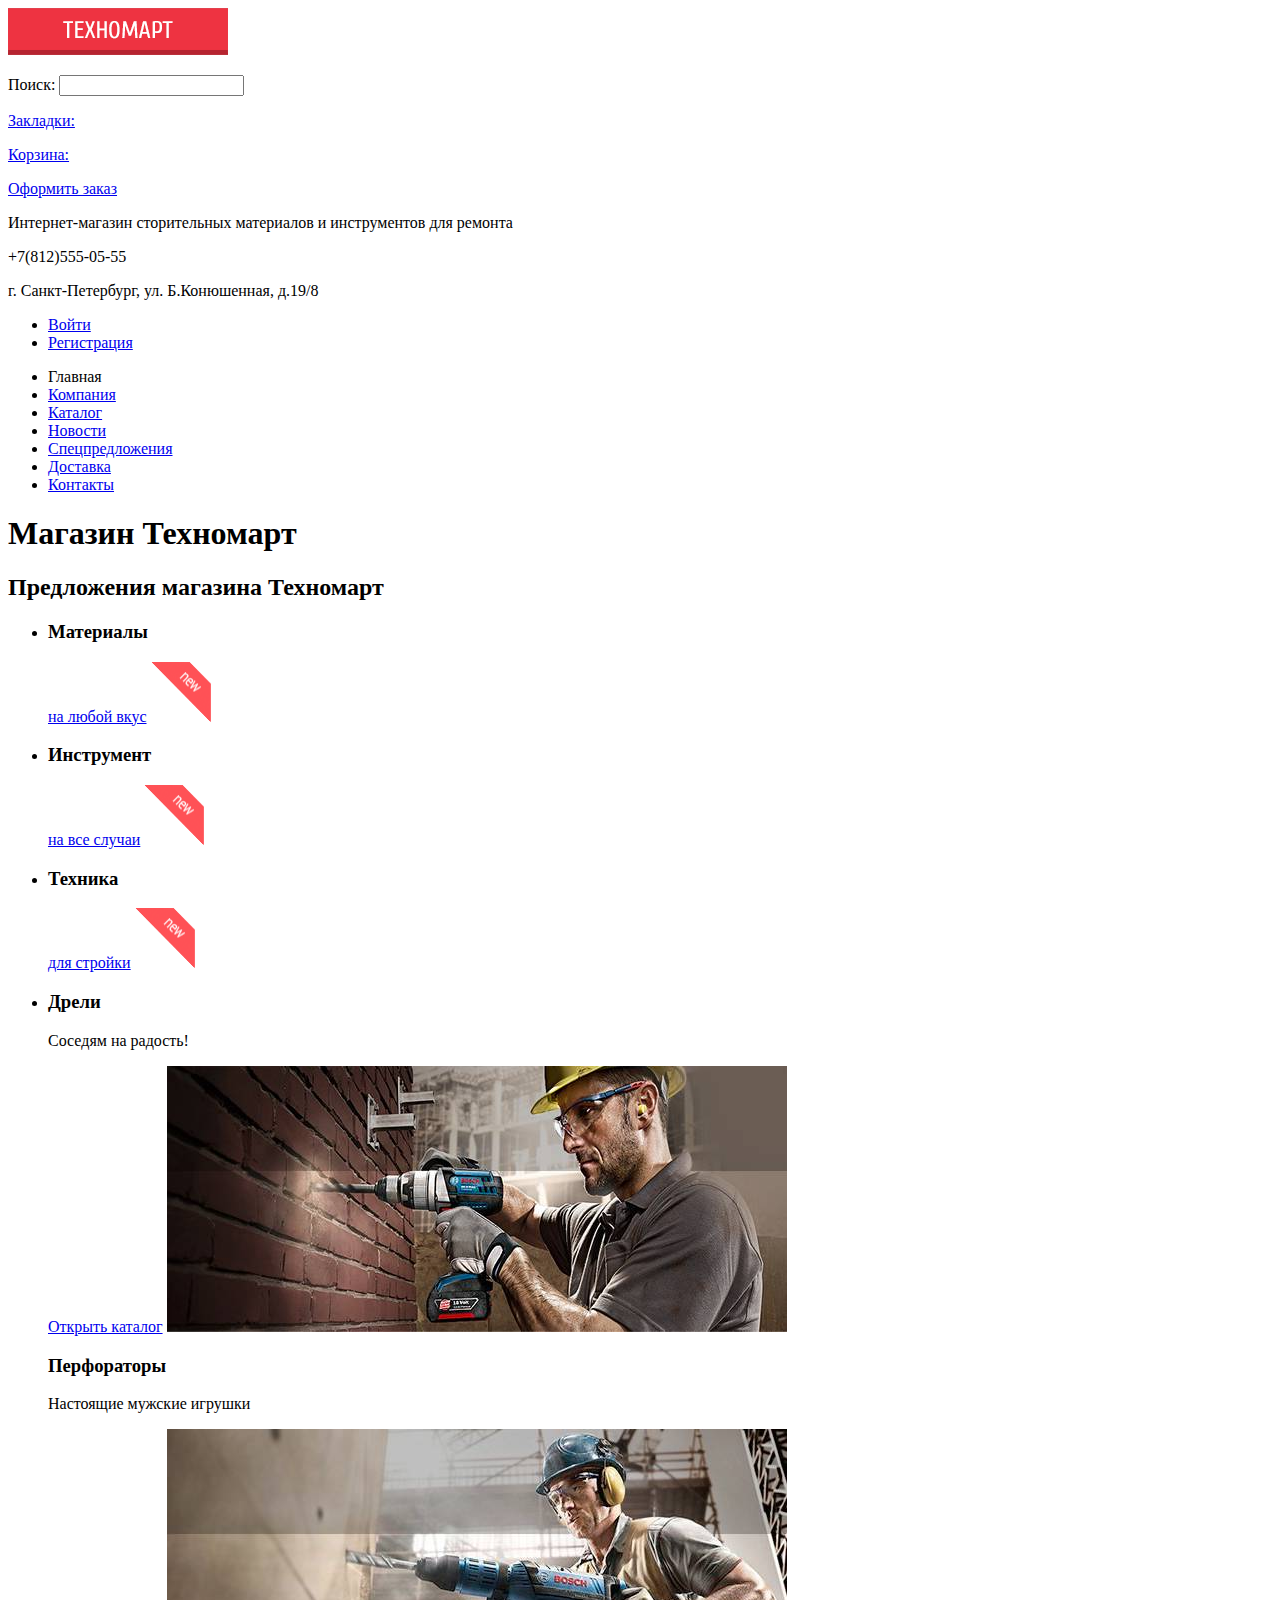
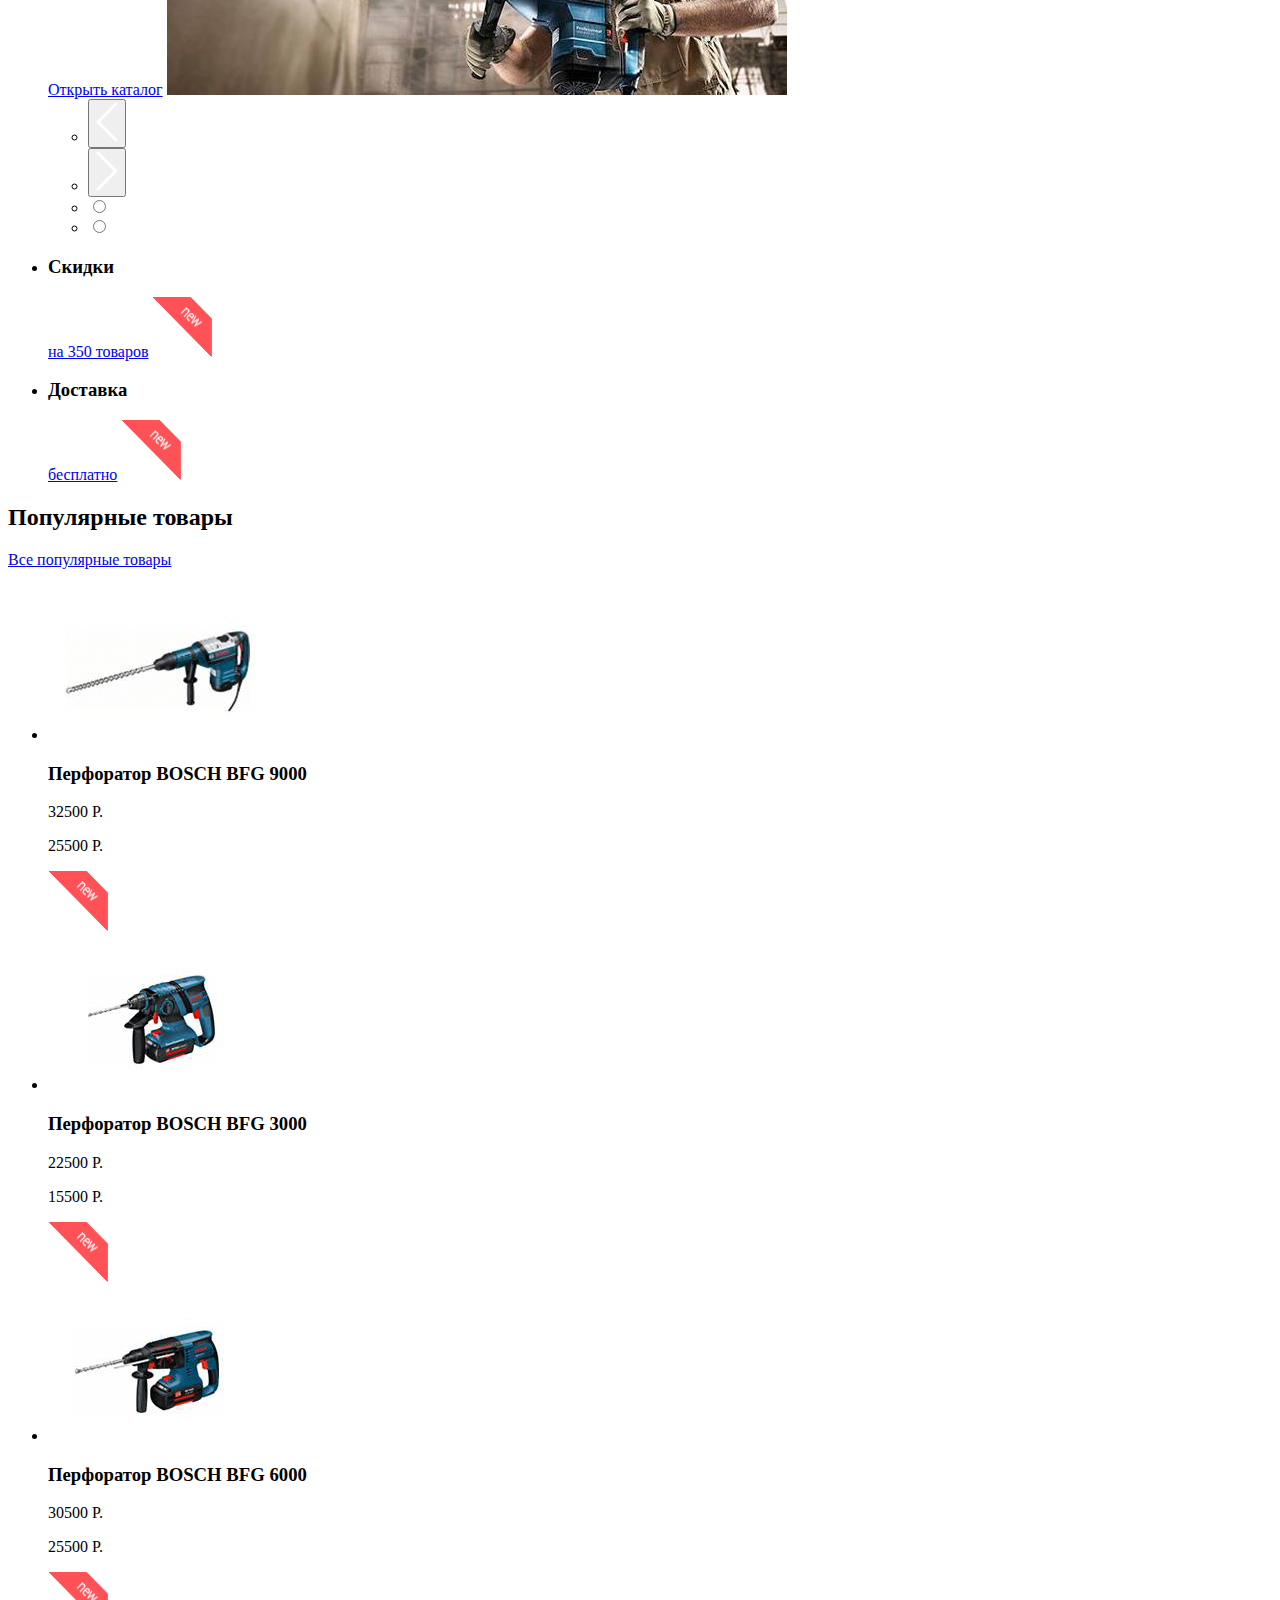
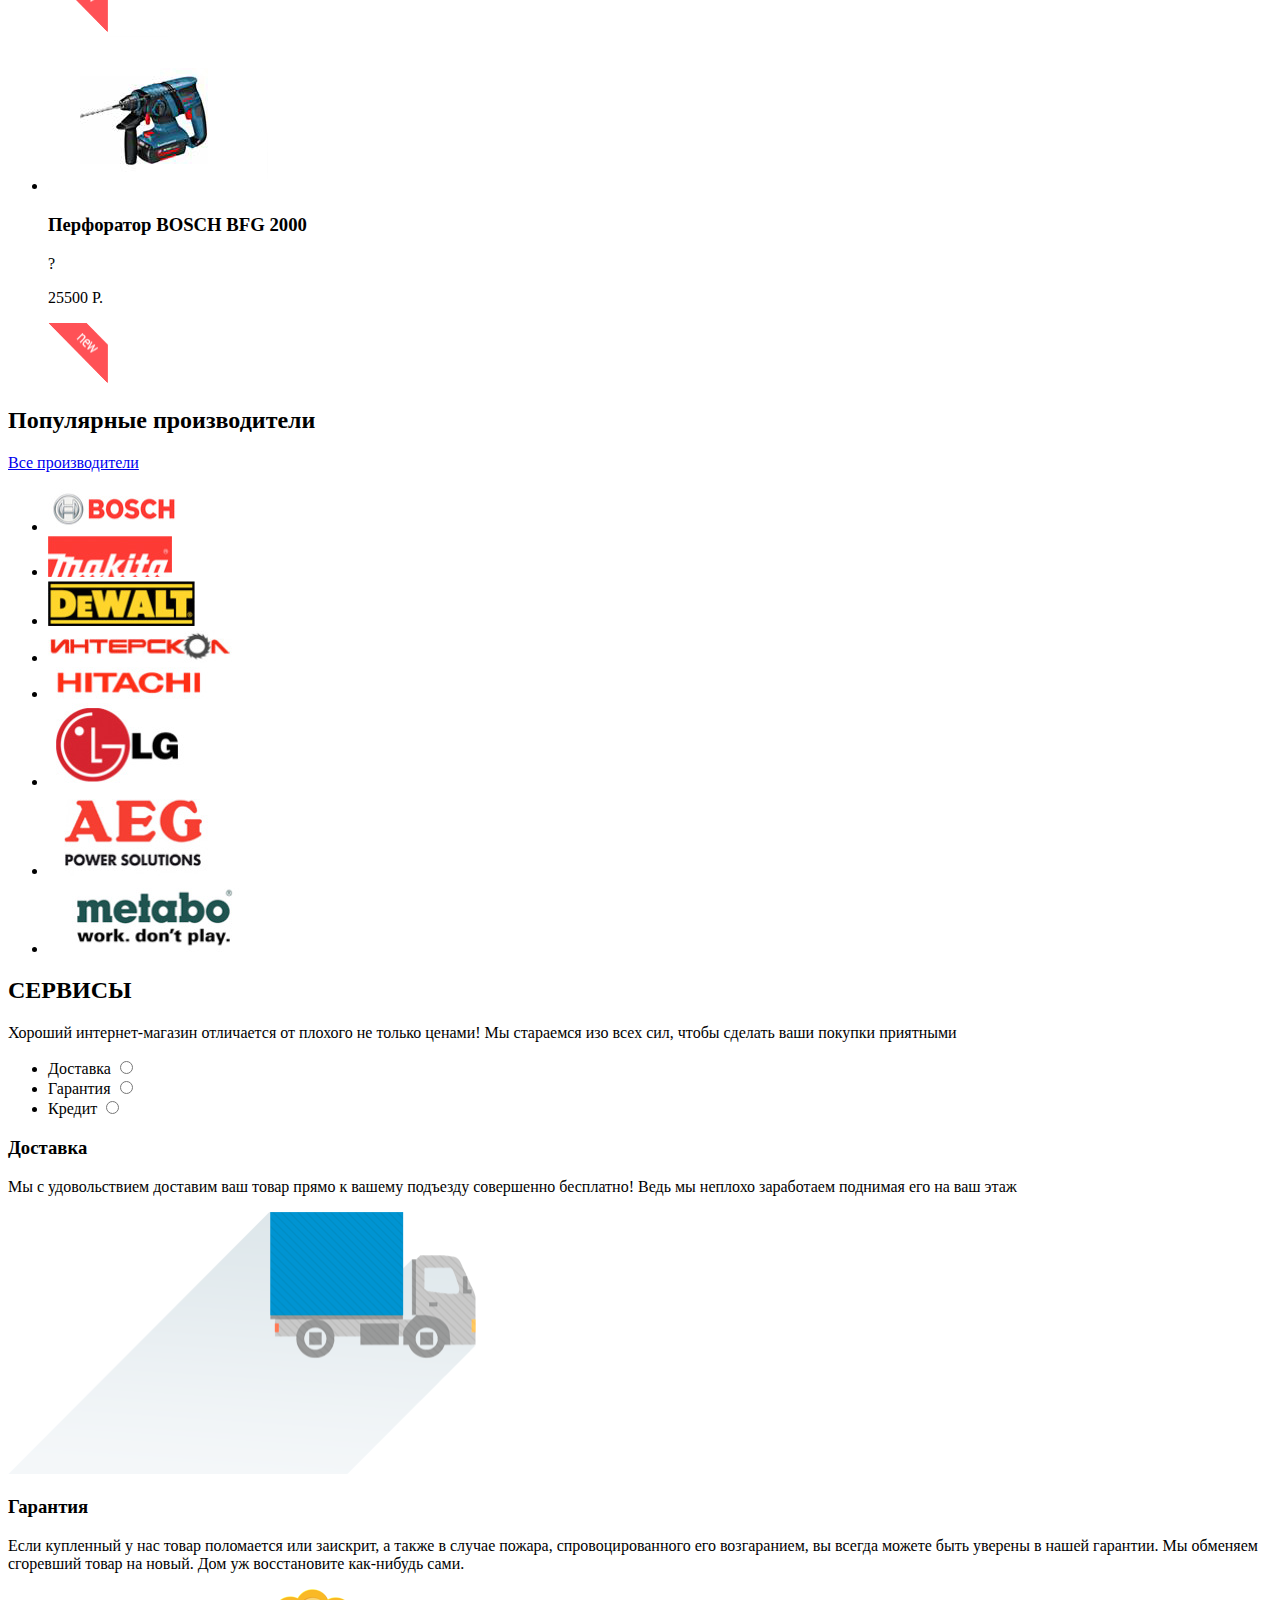
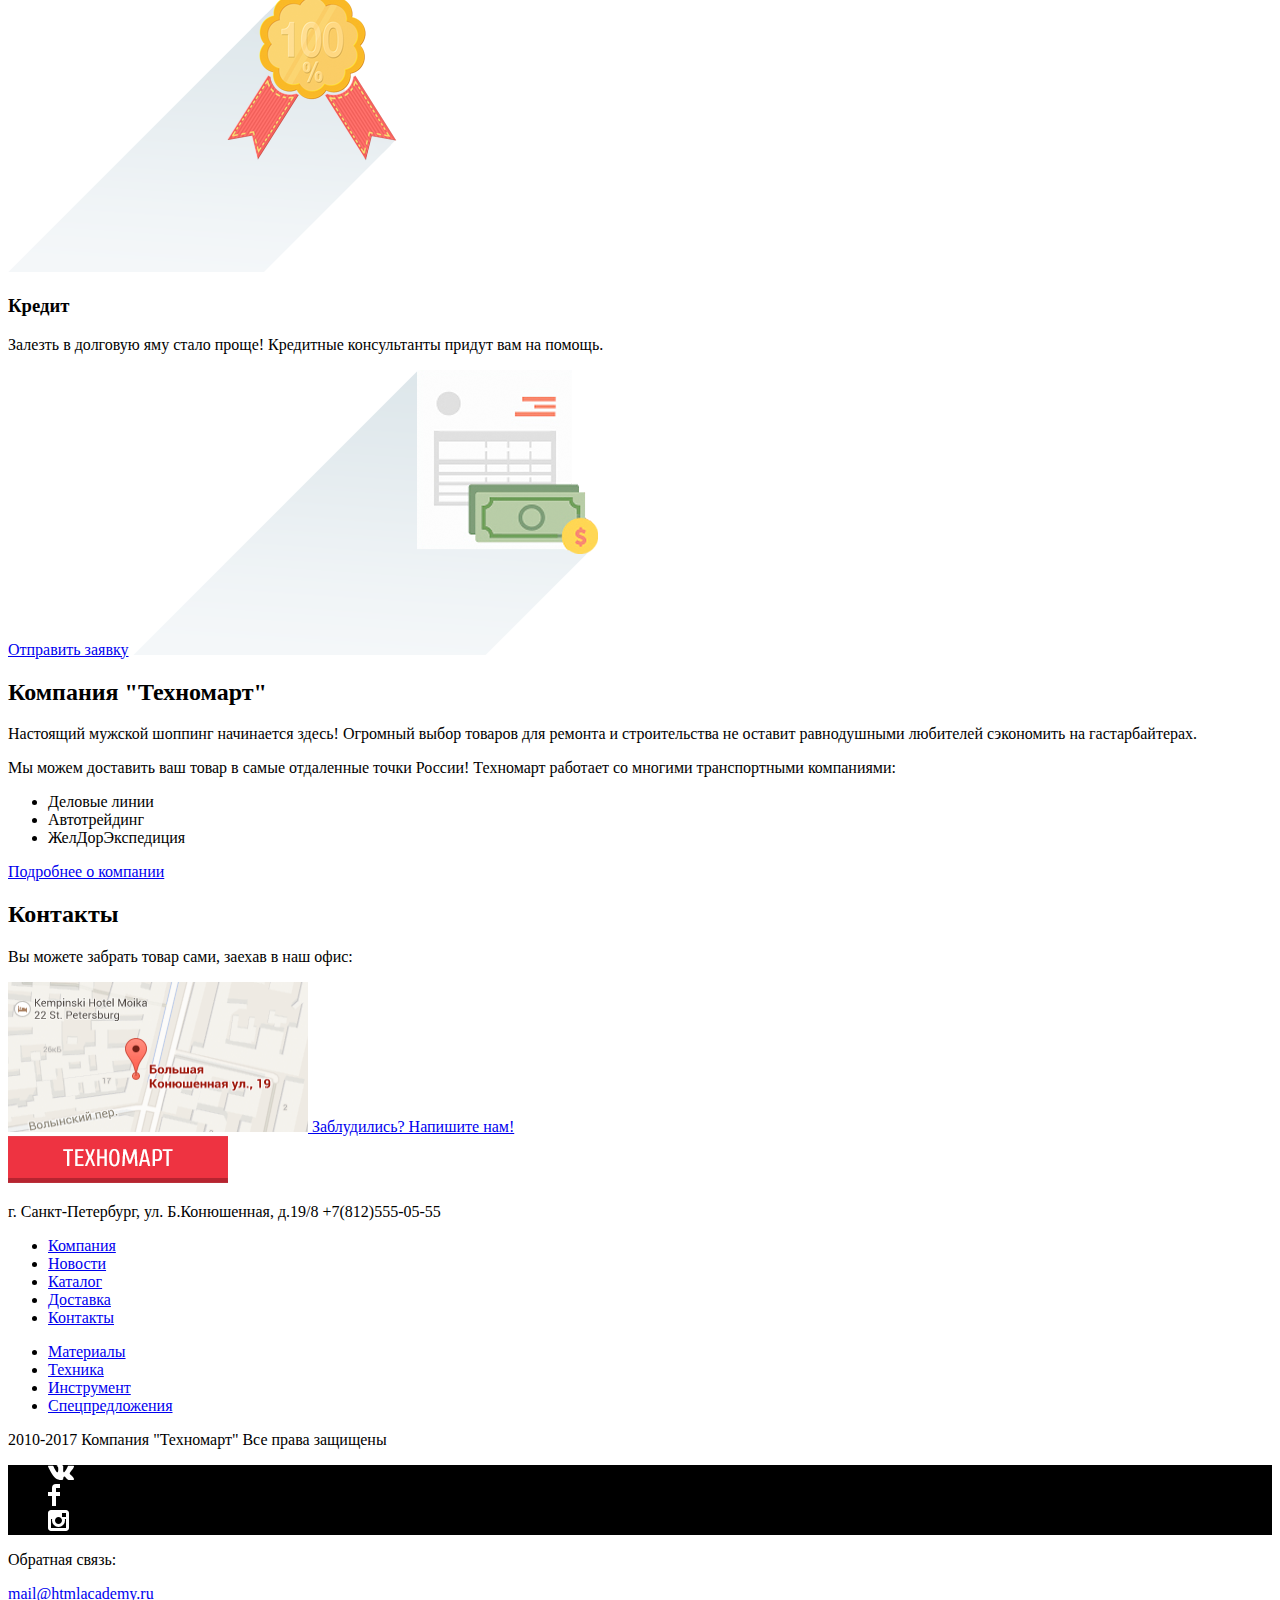
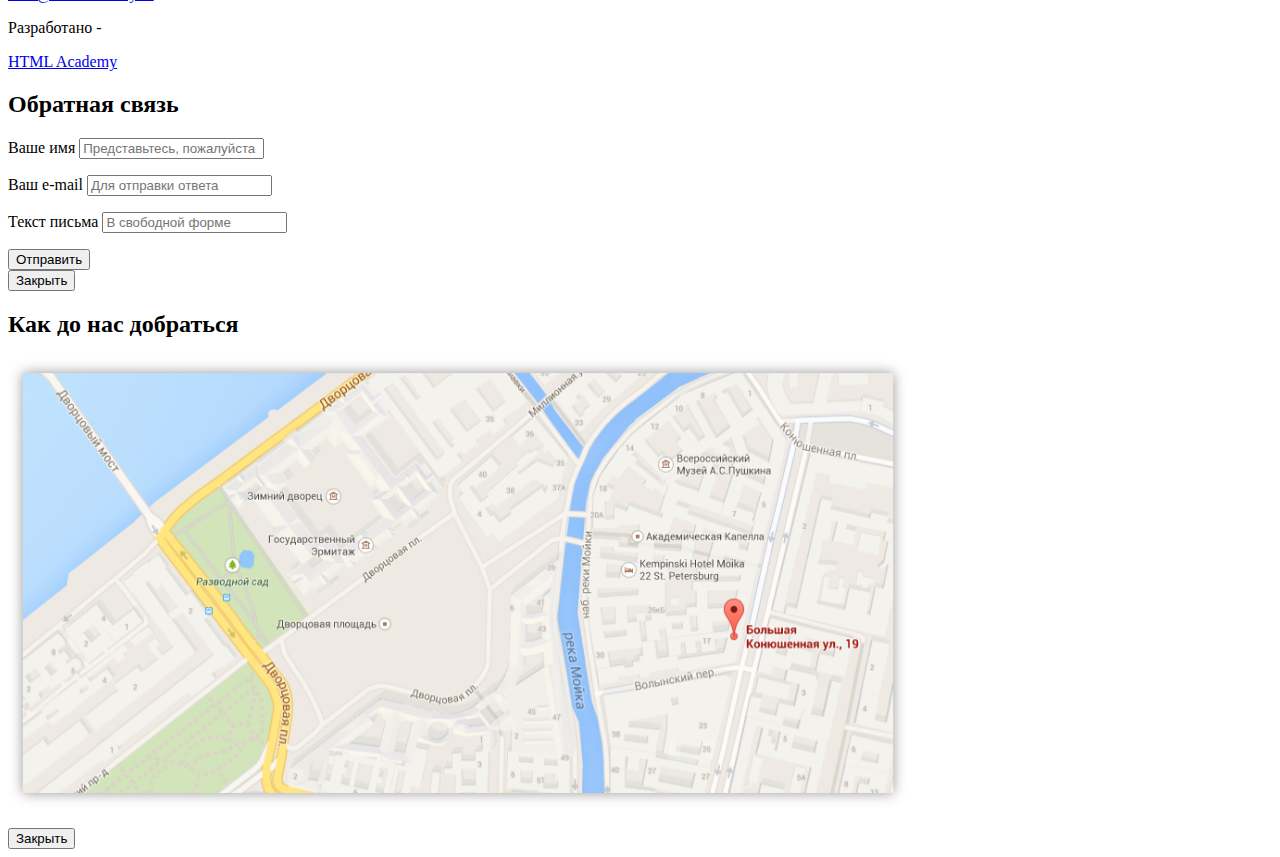
<file: index.html>
<!DOCTYPE html>
<html lang="ru">
  <head>
    <meta charset="utf-8">
    <title>Техномарт</title>
  </head>
  <body>
    <header>
      <div class="header-top">
        <a>
          <img src="img/logo_texnomart.png" width="220" height="47" alt="Техномарт">
        </a>
        <div>
          <form class="form-search" action="https://echo.htmlacademy.ru" method="get">
            <p>
              <label for="search"> Поиск:</label>
              <input type="search" id="search" >
            </p>
          </form>
        </div>
          <p><a href="tab/html">Закладки:</a></p>
          <p><a href="basket.html">Корзина:</a></p>
          <p><a href="checkout.html"> Оформить заказ</a></p>
      </div>
      <div>
        <p>Интернет-магазин сторительных материалов и инструментов для ремонта</p>
        <p>+7(812)555-05-55</p>
        <p>г. Санкт-Петербург, ул. Б.Конюшенная, д.19/8</p>
        <ul class="user-navigation">
          <li>
            <a class="button" href="#">Войти</a>
          </li>
          <li>
            <a class="button" href="#">Регистрация</a>
          </li>
        </ul>
      </div>
      <nav class="site-navigation">
        <ul>
          <li><a>Главная</a></li>
          <li><a href="about_us.html">Компания</a></li>
          <li><a href="catalog.html">Каталог</a></li>
          <li><a href="news.html">Новости</a></li>
          <li><a href="special_offer.html">Спецпредложения</a></li>
          <li><a href="delivery.html">Доставка</a></li>
          <li><a href="contacts.html">Контакты</a></li>
        </ul>
      </nav>
    </header>
    <main>
      <h1 class="visually-hidden">Магазин Техномарт</h1>
      <section class="offer">
        <h2 class="visually-hidden">Предложения магазина Техномарт</h2>
        <ul class="offer-list">
          <li class="offer-item">
            <div class="material"> 
            <h3>Материалы</h3>
            <a href="materials.html">на любой вкус</a>
            <img class="new  new-active" src="img/new_flag.png" width="60" height="60" alt="Новинка">
          </div>
          </li>
          <li class="offer-item">
             <div class="tool"> 
              <h3>Инструмент</h3>
              <a href="tool.html">на все случаи</a>
              <img class="new" src="img/new_flag.png" width="60" height="60" alt="Новинка">
            </div>
           </li>
           <li class="offer-item">
             <div class="eguipment">
              <h3>Техника</h3>
              <a href="eguipment.html">для стройки</a>
              <img class="new" src="img/new_flag.png" width="60" height="60" alt="Новинка">
            </div>
           </li>

           <li class="offer-item">
            <div class="slider-tool">
              <div class="slider-tool slider-tool-drill slider-tool-activ">
                <h3>Дрели</h3>
                <p>Соседям на радость!</p>
                <a class="button" href="#">Открыть каталог</a>
                <img src="img/slider_drills.jpg" alt="Мужчина с дрелью">
              </div>
              <div class="slider-tool slider-tool-punch">
                <h3>Перфораторы</h3>
                <p>Настоящие мужские игрушки</p>
                <a class="button" href="#">Открыть каталог</a>
                <img src="img/slider_punch.jpg" alt="Мужчина с перфоратором">
              </div>
              <ul class="slider-navigation">
                <li>
                  <label for="direction-left">
                    <button><img src="img/icon-left.svg" alt="Влево"></button>
                  </label>
                </li>
                <li>
                    <label for="direction-right">
                      <button><img src="img/icon-right.svg" alt="Вправо"></button>
                    </label>
                  </li>
              </ul>
              <ul class="switch">
                  <li><input type="radio" id="direction-left" name="direction"></li>
                  <li><input type="radio" id="direction-right" name="direction"></li>
              </ul>
            </div>
          </li>
           <li class="offer-item">

             <div>
              <h3>Скидки</h3>
              <a href="#">на 350 товаров</a>
              <img class="new" src="img/new_flag.png" width="60" height="60" alt="Новинка">
            </div>
           </li>
           <li class="offer-item">
             <div>
              <h3>Доставка</h3>
              <a href="delivery.html">бесплатно</a>
              <img class="new" src="img/new_flag.png" width="60" height="60" alt="Новинка">
            </div>
           </li>
          
        </ul>
      </section>
      <section class="goods">
        <h2 class="goods-top">Популярные товары</h2>
        <a class="button button-goods" href="popular_goods.html">Все популярные товары</a>
        <ul class="goods-list">
          <li class="goods-item">
            <img src="img/bosch_9000.jpg" width="220" height="155"  alt="Перфоратор">
            <h3>Перфоратор BOSCH BFG 9000</h3>
            <p class="old-price">32500 Р.</p>
            <p class="price">25500 Р.</p>
            <img class="new" src="img/new_flag.png" width="60" height="60" alt="Новинка">
          </li>
          <li class="goods-item">
              <img src="img/bosch_3000.jpg" width="220" height="155" alt="Перфоратор">
              <h3>Перфоратор BOSCH BFG 3000</h3>
              <p class="old-price">22500 Р.</p>
              <p class="price">15500 Р.</p>
              <img class="new" src="img/new_flag.png" width="60" height="60" alt="Новинка">
            </li>
            <li class="goods-item">
                <img src="img/bosch_6000.jpg" width="220" height="155" alt="Перфоратор">
                <h3>Перфоратор BOSCH BFG 6000</h3>
                <p class="old-price">30500 Р.</p>
                <p class="price">25500 Р.</p>
                <img class="new" src="img/new_flag.png" width="60" height="60" alt="Новинка">
              </li>
              <li class="goods-item">
                  <img src="img/bosch_2000.jpg" width="220" height="155" alt="Перфоратор">
                  <h3>Перфоратор BOSCH BFG 2000</h3>
                  <p class="old-price">?</p>
                  <p class="price">25500 Р.</p>
                  <img class="new new-active" src="img/new_flag.png" width="60" height="60" alt="Новинка">
                </li>
        </ul>
      </section>
      <section class="brands">
        <h2 class="brands-top">Популярные производители</h2>
        <a class="button button-brands" href="#">Все производители</a>
      <ul>
        <li><a href="#"><img src="img/bosch_logo.jpg" alt="Bosch"></a></li>
        <li><a href="#"><img src="img/makita_logo.jpg" alt="Makita"></a></li>
        <li><a href="#"><img src="img/dewalt_logo.jpg" alt="DeWALT"></a></li> 
        <li><a href="#"><img src="img/interscol_logo.jpg" alt="Интерскол"></a></li>
        <li><a href="#"><img src="img/hitachi_logo.jpg" alt="Hitachi"></a></li>
        <li><a href="#"><img src="img/lg_logo.jpg" alt="Lg"></a></li>
        <li><a href="#"><img src="img/aeg_logo.jpg" alt="AEG"></a></li>
        <li><a href="#"><img src="img/metabo_logo.jpg" alt="metabo"></a></li>
      </ul>
      </section>
      <section class="service">
        <h2>СЕРВИСЫ</h2>
        <p>Хороший интернет-магазин отличается от плохого не только ценами!
        Мы стараемся изо всех сил, чтобы сделать ваши покупки приятными</p>
        <ul class="service-list">
          <li class="service-item">
            <label for="service-delivery">Доставка</label>
            <input type="radio" name="service" id="service-delivery">
          </li>
          <li class="service-item">
            <label for="service-guarant">Гарантия</label>
            <input type="radio" name="service" id="service-guarant">
          </li>
          <li class="service-item">
            <label for="service-credit">Кредит</label>
            <input type="radio" name="service" id="service-credit">
          </li>
        </ul>

      <div class="service-slider">
        <div class="delivery delivery-active">
          <h3>Доставка</h3>
          <p>Мы с удовольствием доставим ваш товар прямо к вашему подъезду совершенно бесплатно! Ведь мы неплохо заработаем поднимая его на ваш этаж</p>
          <img src="img/delivery.png" alt="Доставка">
        </div>
        <div class="guarant">
          <h3>Гарантия</h3>
          <p>Если купленный у нас товар поломается или заискрит, 
              а также в случае пожара, спровоцированного его возгаранием,  вы всегда можете быть уверены в нашей гарантии. Мы обменяем сгоревший товар на новый. 
              Дом уж восстановите как-нибудь сами.</p>
          <img src="img/guarantee.png" alt="Гарантия">
        </div>
        <div class="credit">
          <h3>Кредит</h3>
          <p>Залезть в долговую яму стало проще! 
              Кредитные консультанты придут вам на помощь.</p>
              <a href="#">Отправить заявку</a>
              <img src="img/credit.png" alt="Кредит">
        </div>
      </div>

      </section>
      <section class="information">
        <div>
        <h2>Компания "Техномарт"</h2>
        <p>Настоящий мужской шоппинг начинается здесь! Огромный выбор товаров для ремонта и строительства не оставит равнодушными любителей сэкономить на гастарбайтерах.</p>

        <p>Мы можем доставить ваш товар в самые отдаленные точки России!
          Техномарт работает со многими транспортными компаниями: </p>
          <ul>
            <li>Деловые линии</li>
            <li>Автотрейдинг</li>
            <li>ЖелДорЭкспедиция</li>
          </ul>
          <a class="button button-company" href="#">Подробнее о компании</a>
        </div>
        <div>
          <h2>Контакты</h2>
          <p>Вы можете забрать товар сами,
          заехав в наш офис:</p>
          <a href="#">
          <img src="img/map.png" width="300" height="150" alt="Офис компании по адресу ул. Большая Конюшенная 19/8, Санкт-Петербург">
          </a>
         <a class="button button-feedback" href="#">Заблудились? Напишите нам!</a>
        </div>

      </section>
      
    </main>

    <footer>
      <div>
        <a>
        <img src="img/logo_texnomart.png" width="220" height="47" alt="Техномарт">
        </a>
        <p>г. Санкт-Петербург, ул. Б.Конюшенная, д.19/8
           +7(812)555-05-55</p>
           <ul>
             <li><a href="about_us.html">Компания</a></li>
             <li><a href="news.html">Новости</a></li>
             <li><a href="catalog.html">Каталог</a></li>
             <li><a href="delivery.html">Доставка</a></li>
             <li><a href="contacts.html">Контакты</a></li>
           </ul>
           <ul>
             <li><a href="materials.html">Материалы</a></li>
             <li><a href="eguipment.html">Техника</a></li>
             <li><a href="tool.html">Инструмент</a></li>
             <li><a href="special_offer.html">Спецпредложения</a></li>
           </ul>
      </div>
      <div>
        <p>2010-2017 Компания "Техномарт"
        Все права защищены</p>
        <ul class="social" style="background-color:black">
            <li><a class="social-button" href="https://vk.com">
                <img src="img/icon-vk.svg" alt="Вконтакте"></a>
              </li>
            <li><a class="social-button" href="https://ru-ru.facebook.com">
                <img src="img/icon-fb.svg" alt="Фейсбук"></a></li>
            <li><a class="social-button" href="https://www.instagram.com">
                <img src="img/icon-insta.svg" alt="Инстаграм"></a></li>
        </ul>
        <div>
            <p>Обратная связь:</p>
          <a href="#">mail@htmlacademy.ru</a>
        </div>
        <div>
          <p>Разработано - </p>
          <a href="https://htmlacademy.ru/intensive/htmlcss">HTML Academy</a>
        </div>
      </div>
    </footer>
    <section class="modal modal-feedback">
      <h2 class="visually-hidden">Обратная связь</h2>
      <form class="feedback-form" action="https://echo.htmlacademy.ru" method="post">
        <p>
          <label for="user-name">Ваше имя</label>
          <input class="feedback-icon-user" id="user-name" type="text" name="name" placeholder="Представьтесь, пожалуйста">
        </p>
        <p>
          <label for="user-email">Ваш e-mail</label>
          <input class="feedback-icon-mail" id="user-email" type="email" name="email" placeholder="Для отправки ответа">
        </p>
        <p>
          <label for="text-letter">Текст письма</label>
          <input class="feedback-icon-text" id="text-letter" type="text" name="text" placeholder="В свободной форме">
        </p>
        <button class="button" type="submit">Отправить</button>
      </form>
      <button class="modal-close" type="button">Закрыть</button>
    </section>

    <section class="modal modal-map">
        <h2 class="visually-hidden">Как до нас добраться</h2>
        <p>
        <img src="img/map_big.png" width="900" height="450" alt="Офис компании по адресу ул. Большая Конюшенная 19/8, Санкт-Петербург">
        </p>
        <button class="modal-close">Закрыть</button>
    </section>
  </body>
</html>
</file>
